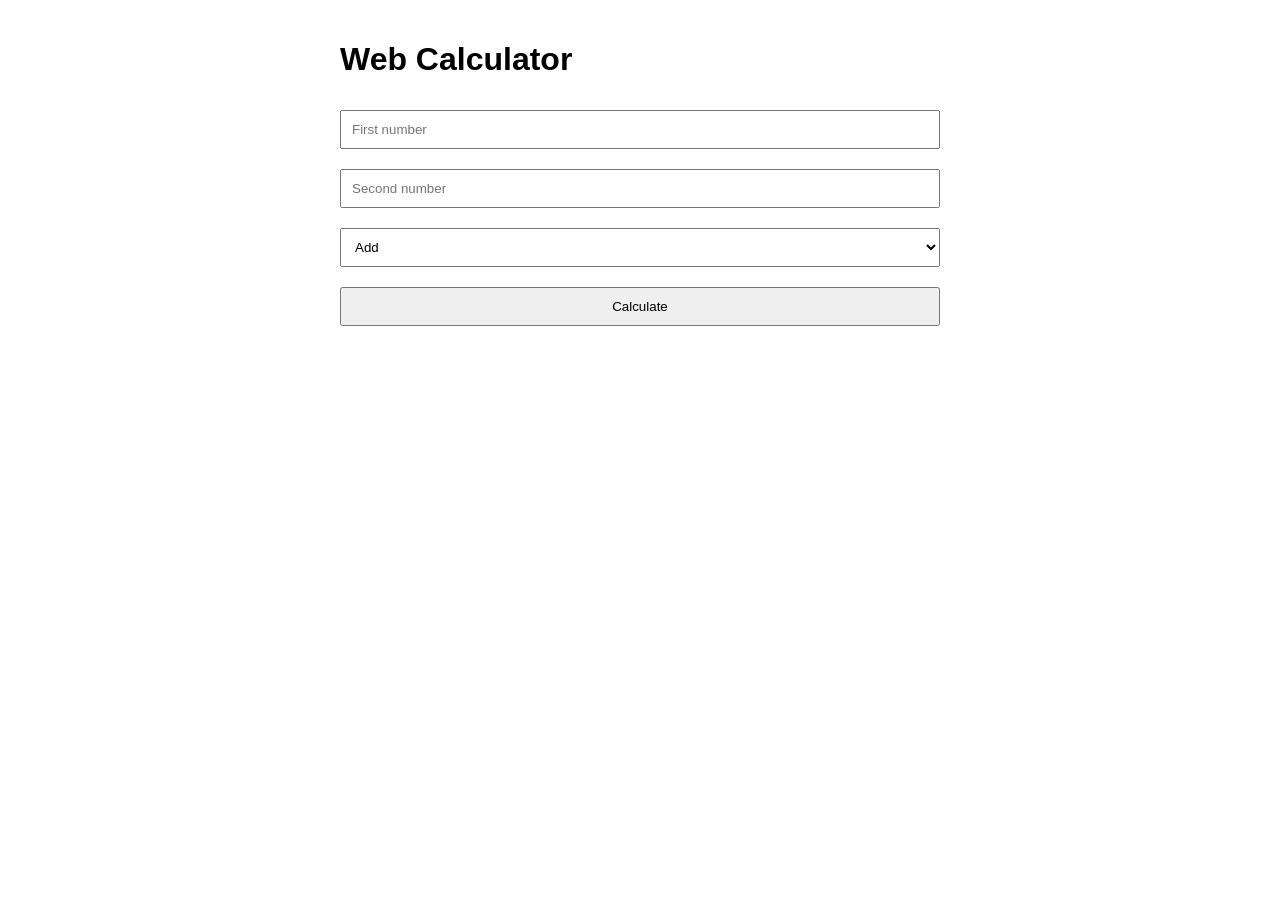
<file: web-simple/index.html>
<!DOCTYPE html>
<html lang="en">
<head>
    <meta charset="UTF-8">
    <meta name="viewport" content="width=device-width, initial-scale=1.0">
    <title>Web Calculator</title>
    <link rel="stylesheet" href="style.css">
</head>
<body>
    <h1>Web Calculator</h1>
    <form id="calculatorForm">
        <input type="number" id="a" placeholder="First number" required>
        <input type="number" id="b" placeholder="Second number">
        <select id="operation">
            <option value="add">Add</option>
            <option value="subtract">Subtract</option>
            <option value="multiply">Multiply</option>
            <option value="divide">Divide</option>
            <option value="natural_logarithm">Natural Logarithm</option>
            <option value="exponential">Exponential</option>
        </select>
        <button type="submit">Calculate</button>
    </form>
    <h2 id="result"></h2>

    <script src="script.js"></script>
</body>
</html>
</file>
<file: web-simple/style.css>
body {
    font-family: Arial, sans-serif;
    max-width: 600px;
    margin: 0 auto;
    padding: 20px;
}

form {
    display: flex;
    flex-direction: column;
}

input, select, button {
    margin: 10px 0;
    padding: 10px;
}
</file>
